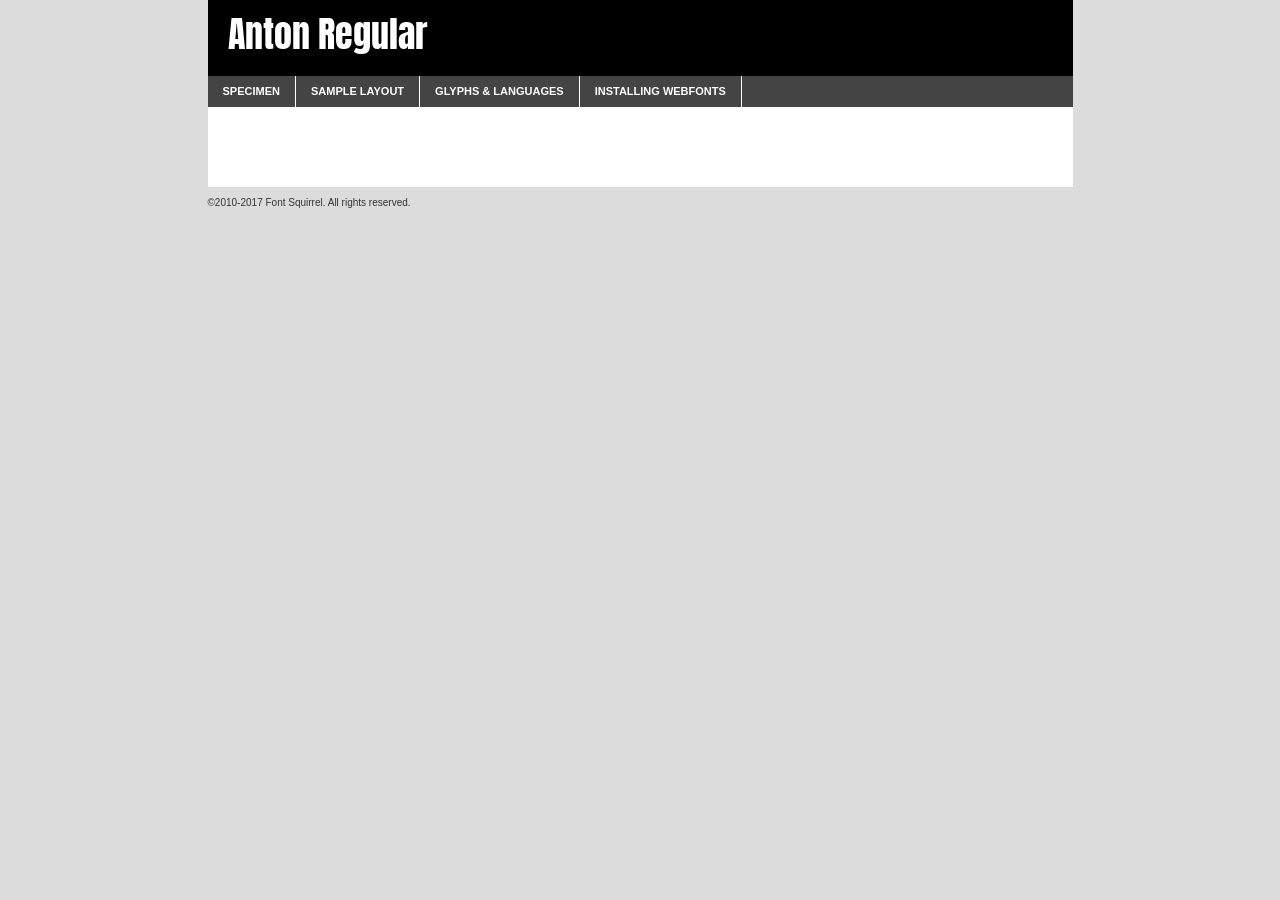
<file: Anton-web/anton-regular-demo.html>
<!DOCTYPE html PUBLIC "-//W3C//DTD XHTML 1.0 Transitional//EN"
	"http://www.w3.org/TR/xhtml1/DTD/xhtml1-transitional.dtd">

<html xmlns="http://www.w3.org/1999/xhtml" xml:lang="en" lang="en">
<head>
	<meta http-equiv="Content-Type" content="text/html; charset=utf-8" />
	<script src="http://ajax.googleapis.com/ajax/libs/jquery/1.7.2/jquery.min.js" type="text/javascript" charset="utf-8"></script>
	<script type="text/javascript">
	(function($){$.fn.easyTabs=function(option){var param=jQuery.extend({fadeSpeed:"fast",defaultContent:1,activeClass:'active'},option);$(this).each(function(){var thisId="#"+this.id;if(param.defaultContent==''){param.defaultContent=1;}
	if(typeof param.defaultContent=="number")
	{var defaultTab=$(thisId+" .tabs li:eq("+(param.defaultContent-1)+") a").attr('href').substr(1);}else{var defaultTab=param.defaultContent;}
	$(thisId+" .tabs li a").each(function(){var tabToHide=$(this).attr('href').substr(1);$("#"+tabToHide).addClass('easytabs-tab-content');});hideAll();changeContent(defaultTab);function hideAll(){$(thisId+" .easytabs-tab-content").hide();}
	function changeContent(tabId){hideAll();$(thisId+" .tabs li").removeClass(param.activeClass);$(thisId+" .tabs li a[href=#"+tabId+"]").closest('li').addClass(param.activeClass);if(param.fadeSpeed!="none")
	{$(thisId+" #"+tabId).fadeIn(param.fadeSpeed);}else{$(thisId+" #"+tabId).show();}}
	$(thisId+" .tabs li").click(function(){var tabId=$(this).find('a').attr('href').substr(1);changeContent(tabId);return false;});});}})(jQuery);
	</script>
	<link rel="stylesheet" href="specimen_files/specimen_stylesheet.css" type="text/css" charset="utf-8" />
	<link rel="stylesheet" href="stylesheet.css" type="text/css" charset="utf-8" />

	<style type="text/css">
					body{
				font-family: 'antonregular';
							}
		</style>

	<title>Anton Regular Specimen</title>
	
	
	<script type="text/javascript" charset="utf-8">
		$(document).ready(function() {
			$('#container').easyTabs({defaultContent:1});
		});
	</script>
</head>

<body>
<div id="container">
	<div id="header">
		Anton Regular	</div>
	<ul class="tabs">
		<li><a href="#specimen">Specimen</a></li>
		<li><a href="#layout">Sample Layout</a></li>
				<li><a href="#glyphs">Glyphs &amp; Languages</a></li>
		<li><a href="#installing">Installing Webfonts</a></li>
		
	</ul>
	
	<div id="main_content">

		
			<div id="specimen">
		
				<div class="section">
					<div class="grid12 firstcol">
						<div class="huge">AaBb</div>
					</div>
				</div>
		
				<div class="section">
					<div class="glyph_range">A&#x200B;B&#x200b;C&#x200b;D&#x200b;E&#x200b;F&#x200b;G&#x200b;H&#x200b;I&#x200b;J&#x200b;K&#x200b;L&#x200b;M&#x200b;N&#x200b;O&#x200b;P&#x200b;Q&#x200b;R&#x200b;S&#x200b;T&#x200b;U&#x200b;V&#x200b;W&#x200b;X&#x200b;Y&#x200b;Z&#x200b;a&#x200b;b&#x200b;c&#x200b;d&#x200b;e&#x200b;f&#x200b;g&#x200b;h&#x200b;i&#x200b;j&#x200b;k&#x200b;l&#x200b;m&#x200b;n&#x200b;o&#x200b;p&#x200b;q&#x200b;r&#x200b;s&#x200b;t&#x200b;u&#x200b;v&#x200b;w&#x200b;x&#x200b;y&#x200b;z&#x200b;1&#x200b;2&#x200b;3&#x200b;4&#x200b;5&#x200b;6&#x200b;7&#x200b;8&#x200b;9&#x200b;0&#x200b;&amp;&#x200b;.&#x200b;,&#x200b;?&#x200b;!&#x200b;&#64;&#x200b;(&#x200b;)&#x200b;#&#x200b;$&#x200b;%&#x200b;*&#x200b;+&#x200b;-&#x200b;=&#x200b;:&#x200b;;</div>
				</div>
				<div class="section">
					<div class="grid12 firstcol">
						<table class="sample_table">
							<tr><td>10</td><td class="size10">abcdefghijklmnopqrstuvwxyzABCDEFGHIJKLMNOPQRSTUVWXYZ0123456789abcdefghijklmnopqrstuvwxyzABCDEFGHIJKLMNOPQRSTUVWXYZ0123456789abcdefghijklmnopqrstuvwxyzABCDEFGHIJKLMNOPQRSTUVWXYZ</td></tr>
							<tr><td>11</td><td class="size11">abcdefghijklmnopqrstuvwxyzABCDEFGHIJKLMNOPQRSTUVWXYZ0123456789abcdefghijklmnopqrstuvwxyzABCDEFGHIJKLMNOPQRSTUVWXYZ0123456789abcdefghijklmnopqrstuvwxyzABCDEFGHIJKLMNOPQRSTUVWXYZ</td></tr>
							<tr><td>12</td><td class="size12">abcdefghijklmnopqrstuvwxyzABCDEFGHIJKLMNOPQRSTUVWXYZ0123456789abcdefghijklmnopqrstuvwxyzABCDEFGHIJKLMNOPQRSTUVWXYZ0123456789abcdefghijklmnopqrstuvwxyzABCDEFGHIJKLMNOPQRSTUVWXYZ</td></tr>
							<tr><td>13</td><td class="size13">abcdefghijklmnopqrstuvwxyzABCDEFGHIJKLMNOPQRSTUVWXYZ0123456789abcdefghijklmnopqrstuvwxyzABCDEFGHIJKLMNOPQRSTUVWXYZ0123456789abcdefghijklmnopqrstuvwxyzABCDEFGHIJKLMNOPQRSTUVWXYZ</td></tr>
							<tr><td>14</td><td class="size14">abcdefghijklmnopqrstuvwxyzABCDEFGHIJKLMNOPQRSTUVWXYZ0123456789abcdefghijklmnopqrstuvwxyzABCDEFGHIJKLMNOPQRSTUVWXYZ0123456789abcdefghijklmnopqrstuvwxyzABCDEFGHIJKLMNOPQRSTUVWXYZ</td></tr>
							<tr><td>16</td><td class="size16">abcdefghijklmnopqrstuvwxyzABCDEFGHIJKLMNOPQRSTUVWXYZ0123456789abcdefghijklmnopqrstuvwxyzABCDEFGHIJKLMNOPQRSTUVWXYZ</td></tr>
							<tr><td>18</td><td class="size18">abcdefghijklmnopqrstuvwxyzABCDEFGHIJKLMNOPQRSTUVWXYZ0123456789abcdefghijklmnopqrstuvwxyzABCDEFGHIJKLMNOPQRSTUVWXYZ</td></tr>
							<tr><td>20</td><td class="size20">abcdefghijklmnopqrstuvwxyzABCDEFGHIJKLMNOPQRSTUVWXYZ0123456789abcdefghijklmnopqrstuvwxyzABCDEFGHIJKLMNOPQRSTUVWXYZ</td></tr>
							<tr><td>24</td><td class="size24">abcdefghijklmnopqrstuvwxyzABCDEFGHIJKLMNOPQRSTUVWXYZ0123456789abcdefghijklmnopqrstuvwxyzABCDEFGHIJKLMNOPQRSTUVWXYZ</td></tr>
							<tr><td>30</td><td class="size30">abcdefghijklmnopqrstuvwxyzABCDEFGHIJKLMNOPQRSTUVWXYZ0123456789abcdefghijklmnopqrstuvwxyzABCDEFGHIJKLMNOPQRSTUVWXYZ</td></tr>
							<tr><td>36</td><td class="size36">abcdefghijklmnopqrstuvwxyzABCDEFGHIJKLMNOPQRSTUVWXYZ0123456789abcdefghijklmnopqrstuvwxyzABCDEFGHIJKLMNOPQRSTUVWXYZ</td></tr>
							<tr><td>48</td><td class="size48">abcdefghijklmnopqrstuvwxyzABCDEFGHIJKLMNOPQRSTUVWXYZ0123456789abcdefghijklmnopqrstuvwxyzABCDEFGHIJKLMNOPQRSTUVWXYZ</td></tr>
							<tr><td>60</td><td class="size60">abcdefghijklmnopqrstuvwxyzABCDEFGHIJKLMNOPQRSTUVWXYZ0123456789abcdefghijklmnopqrstuvwxyzABCDEFGHIJKLMNOPQRSTUVWXYZ</td></tr>
							<tr><td>72</td><td class="size72">abcdefghijklmnopqrstuvwxyzABCDEFGHIJKLMNOPQRSTUVWXYZ0123456789abcdefghijklmnopqrstuvwxyzABCDEFGHIJKLMNOPQRSTUVWXYZ</td></tr>
							<tr><td>90</td><td class="size90">abcdefghijklmnopqrstuvwxyzABCDEFGHIJKLMNOPQRSTUVWXYZ0123456789abcdefghijklmnopqrstuvwxyzABCDEFGHIJKLMNOPQRSTUVWXYZ</td></tr>
						</table>
				
					</div>
			
				</div>
		
		
		
								<div class="section" id="bodycomparison">


										<div id="xheight">
				<div class="fontbody">&#x25FC;&#x25FC;&#x25FC;&#x25FC;&#x25FC;&#x25FC;&#x25FC;&#x25FC;&#x25FC;&#x25FC;&#x25FC;&#x25FC;&#x25FC;&#x25FC;&#x25FC;&#x25FC;&#x25FC;&#x25FC;&#x25FC;&#x25FC;&#x25FC;&#x25FC;&#x25FC;&#x25FC;&#x25FC;&#x25FC;&#x25FC;&#x25FC;&#x25FC;&#x25FC;&#x25FC;&#x25FC;&#x25FC;&#x25FC;&#x25FC;&#x25FC;&#x25FC;&#x25FC;&#x25FC;&#x25FC;&#x25FC;&#x25FC;&#x25FC;&#x25FC;&#x25FC;&#x25FC;&#x25FC;&#x25FC;&#x25FC;&#x25FC;&#x25FC;&#x25FC;&#x25FC;&#x25FC;&#x25FC;&#x25FC;&#x25FC;&#x25FC;&#x25FC;&#x25FC;&#x25FC;&#x25FC;&#x25FC;&#x25FC;&#x25FC;&#x25FC;&#x25FC;&#x25FC;&#x25FC;&#x25FC;&#x25FC;&#x25FC;&#x25FC;&#x25FC;&#x25FC;&#x25FC;&#x25FC;&#x25FC;&#x25FC;&#x25FC;&#x25FC;&#x25FC;&#x25FC;&#x25FC;&#x25FC;&#x25FC;&#x25FC;&#x25FC;&#x25FC;&#x25FC;&#x25FC;&#x25FC;&#x25FC;&#x25FC;&#x25FC;&#x25FC;&#x25FC;&#x25FC;&#x25FC;body</div><div class="arialbody">body</div><div class="verdanabody">body</div><div class="georgiabody">body</div></div>
										<div class="fontbody" style="z-index:1">
											body<span>Anton Regular</span>
										</div>
										<div class="arialbody" style="z-index:1">
											body<span>Arial</span>
										</div>
										<div class="verdanabody" style="z-index:1">
											body<span>Verdana</span>
										</div>
										<div class="georgiabody" style="z-index:1">
											body<span>Georgia</span>
										</div>



								</div>
		
		
				<div class="section psample psample_row1" id="">
					
					<div class="grid2 firstcol">
						<p class="size10"><span>10.</span>Aenean lacinia bibendum nulla sed consectetur. Fusce dapibus, tellus ac cursus commodo, tortor mauris condimentum nibh, ut fermentum massa justo sit amet risus. Nullam id dolor id nibh ultricies vehicula ut id elit. Cum sociis natoque penatibus et magnis dis parturient montes, nascetur ridiculus mus. Nulla vitae elit libero, a pharetra augue.</p>
			
					</div>
					<div class="grid3">
						<p class="size11"><span>11.</span>Aenean lacinia bibendum nulla sed consectetur. Fusce dapibus, tellus ac cursus commodo, tortor mauris condimentum nibh, ut fermentum massa justo sit amet risus. Nullam id dolor id nibh ultricies vehicula ut id elit. Cum sociis natoque penatibus et magnis dis parturient montes, nascetur ridiculus mus. Nulla vitae elit libero, a pharetra augue.</p>
			
					</div>
					<div class="grid3">
						<p class="size12"><span>12.</span>Aenean lacinia bibendum nulla sed consectetur. Fusce dapibus, tellus ac cursus commodo, tortor mauris condimentum nibh, ut fermentum massa justo sit amet risus. Nullam id dolor id nibh ultricies vehicula ut id elit. Cum sociis natoque penatibus et magnis dis parturient montes, nascetur ridiculus mus. Nulla vitae elit libero, a pharetra augue.</p>
			
					</div>
					<div class="grid4">
						<p class="size13"><span>13.</span>Aenean lacinia bibendum nulla sed consectetur. Fusce dapibus, tellus ac cursus commodo, tortor mauris condimentum nibh, ut fermentum massa justo sit amet risus. Nullam id dolor id nibh ultricies vehicula ut id elit. Cum sociis natoque penatibus et magnis dis parturient montes, nascetur ridiculus mus. Nulla vitae elit libero, a pharetra augue.</p>
			
					</div>
					<div class="white_blend"></div>
					
				</div>
				<div class="section psample psample_row2" id="">
					<div class="grid3 firstcol">
						<p class="size14"><span>14.</span>Aenean lacinia bibendum nulla sed consectetur. Fusce dapibus, tellus ac cursus commodo, tortor mauris condimentum nibh, ut fermentum massa justo sit amet risus. Nullam id dolor id nibh ultricies vehicula ut id elit. Cum sociis natoque penatibus et magnis dis parturient montes, nascetur ridiculus mus. Nulla vitae elit libero, a pharetra augue.</p>
			
					</div>
					<div class="grid4">
						<p class="size16"><span>16.</span>Aenean lacinia bibendum nulla sed consectetur. Fusce dapibus, tellus ac cursus commodo, tortor mauris condimentum nibh, ut fermentum massa justo sit amet risus. Nullam id dolor id nibh ultricies vehicula ut id elit. Cum sociis natoque penatibus et magnis dis parturient montes, nascetur ridiculus mus. Nulla vitae elit libero, a pharetra augue.</p>
			
					</div>
					<div class="grid5">
						<p class="size18"><span>18.</span>Aenean lacinia bibendum nulla sed consectetur. Fusce dapibus, tellus ac cursus commodo, tortor mauris condimentum nibh, ut fermentum massa justo sit amet risus. Nullam id dolor id nibh ultricies vehicula ut id elit. Cum sociis natoque penatibus et magnis dis parturient montes, nascetur ridiculus mus. Nulla vitae elit libero, a pharetra augue.</p>
			
					</div>

					<div class="white_blend"></div>

				</div>
				
				<div class="section psample psample_row3" id="">
					<div class="grid5 firstcol">
						<p class="size20"><span>20.</span>Aenean lacinia bibendum nulla sed consectetur. Fusce dapibus, tellus ac cursus commodo, tortor mauris condimentum nibh, ut fermentum massa justo sit amet risus. Nullam id dolor id nibh ultricies vehicula ut id elit. Cum sociis natoque penatibus et magnis dis parturient montes, nascetur ridiculus mus. Nulla vitae elit libero, a pharetra augue.</p>
					</div>
					<div class="grid7">
						<p class="size24"><span>24.</span>Aenean lacinia bibendum nulla sed consectetur. Fusce dapibus, tellus ac cursus commodo, tortor mauris condimentum nibh, ut fermentum massa justo sit amet risus. Nullam id dolor id nibh ultricies vehicula ut id elit. Cum sociis natoque penatibus et magnis dis parturient montes, nascetur ridiculus mus. Nulla vitae elit libero, a pharetra augue.</p>
					</div>
					
					<div class="white_blend"></div>
					
				</div>
				
				<div class="section psample psample_row4" id="">
					<div class="grid12 firstcol">
						<p class="size30"><span>30.</span>Aenean lacinia bibendum nulla sed consectetur. Fusce dapibus, tellus ac cursus commodo, tortor mauris condimentum nibh, ut fermentum massa justo sit amet risus. Nullam id dolor id nibh ultricies vehicula ut id elit. Cum sociis natoque penatibus et magnis dis parturient montes, nascetur ridiculus mus. Nulla vitae elit libero, a pharetra augue.</p>
					</div>
					<div class="white_blend"></div>
					
				</div>
				
				
				
				<div class="section psample psample_row1 fullreverse">
					<div class="grid2 firstcol">
						<p class="size10"><span>10.</span>Aenean lacinia bibendum nulla sed consectetur. Fusce dapibus, tellus ac cursus commodo, tortor mauris condimentum nibh, ut fermentum massa justo sit amet risus. Nullam id dolor id nibh ultricies vehicula ut id elit. Cum sociis natoque penatibus et magnis dis parturient montes, nascetur ridiculus mus. Nulla vitae elit libero, a pharetra augue.</p>
			
					</div>
					<div class="grid3">
						<p class="size11"><span>11.</span>Aenean lacinia bibendum nulla sed consectetur. Fusce dapibus, tellus ac cursus commodo, tortor mauris condimentum nibh, ut fermentum massa justo sit amet risus. Nullam id dolor id nibh ultricies vehicula ut id elit. Cum sociis natoque penatibus et magnis dis parturient montes, nascetur ridiculus mus. Nulla vitae elit libero, a pharetra augue.</p>
			
					</div>
					<div class="grid3">
						<p class="size12"><span>12.</span>Aenean lacinia bibendum nulla sed consectetur. Fusce dapibus, tellus ac cursus commodo, tortor mauris condimentum nibh, ut fermentum massa justo sit amet risus. Nullam id dolor id nibh ultricies vehicula ut id elit. Cum sociis natoque penatibus et magnis dis parturient montes, nascetur ridiculus mus. Nulla vitae elit libero, a pharetra augue.</p>
			
					</div>
					<div class="grid4">
						<p class="size13"><span>13.</span>Aenean lacinia bibendum nulla sed consectetur. Fusce dapibus, tellus ac cursus commodo, tortor mauris condimentum nibh, ut fermentum massa justo sit amet risus. Nullam id dolor id nibh ultricies vehicula ut id elit. Cum sociis natoque penatibus et magnis dis parturient montes, nascetur ridiculus mus. Nulla vitae elit libero, a pharetra augue.</p>
			
					</div>
					<div class="black_blend"></div>
					
				</div>
				
				<div class="section psample psample_row2 fullreverse">
					<div class="grid3 firstcol">
						<p class="size14"><span>14.</span>Aenean lacinia bibendum nulla sed consectetur. Fusce dapibus, tellus ac cursus commodo, tortor mauris condimentum nibh, ut fermentum massa justo sit amet risus. Nullam id dolor id nibh ultricies vehicula ut id elit. Cum sociis natoque penatibus et magnis dis parturient montes, nascetur ridiculus mus. Nulla vitae elit libero, a pharetra augue.</p>
			
					</div>
					<div class="grid4">
						<p class="size16"><span>16.</span>Aenean lacinia bibendum nulla sed consectetur. Fusce dapibus, tellus ac cursus commodo, tortor mauris condimentum nibh, ut fermentum massa justo sit amet risus. Nullam id dolor id nibh ultricies vehicula ut id elit. Cum sociis natoque penatibus et magnis dis parturient montes, nascetur ridiculus mus. Nulla vitae elit libero, a pharetra augue.</p>
			
					</div>
					<div class="grid5">
						<p class="size18"><span>18.</span>Aenean lacinia bibendum nulla sed consectetur. Fusce dapibus, tellus ac cursus commodo, tortor mauris condimentum nibh, ut fermentum massa justo sit amet risus. Nullam id dolor id nibh ultricies vehicula ut id elit. Cum sociis natoque penatibus et magnis dis parturient montes, nascetur ridiculus mus. Nulla vitae elit libero, a pharetra augue.</p>
			
					</div>
					<div class="black_blend"></div>

				</div>
				
				<div class="section psample fullreverse psample_row3" id="">
					<div class="grid5 firstcol">
						<p class="size20"><span>20.</span>Aenean lacinia bibendum nulla sed consectetur. Fusce dapibus, tellus ac cursus commodo, tortor mauris condimentum nibh, ut fermentum massa justo sit amet risus. Nullam id dolor id nibh ultricies vehicula ut id elit. Cum sociis natoque penatibus et magnis dis parturient montes, nascetur ridiculus mus. Nulla vitae elit libero, a pharetra augue.</p>
					</div>
					<div class="grid7">
						<p class="size24"><span>24.</span>Aenean lacinia bibendum nulla sed consectetur. Fusce dapibus, tellus ac cursus commodo, tortor mauris condimentum nibh, ut fermentum massa justo sit amet risus. Nullam id dolor id nibh ultricies vehicula ut id elit. Cum sociis natoque penatibus et magnis dis parturient montes, nascetur ridiculus mus. Nulla vitae elit libero, a pharetra augue.</p>
					</div>
					
					<div class="black_blend"></div>
					
				</div>
				
				<div class="section psample fullreverse psample_row4" id="" style="border-bottom: 20px #000 solid;">
					<div class="grid12 firstcol">
						<p class="size30"><span>30.</span>Aenean lacinia bibendum nulla sed consectetur. Fusce dapibus, tellus ac cursus commodo, tortor mauris condimentum nibh, ut fermentum massa justo sit amet risus. Nullam id dolor id nibh ultricies vehicula ut id elit. Cum sociis natoque penatibus et magnis dis parturient montes, nascetur ridiculus mus. Nulla vitae elit libero, a pharetra augue.</p>
					</div>
					<div class="black_blend"></div>
					
				</div>
				
				
				
				
			</div>
			
			<div id="layout">
				
				<div class="section">
					
					<div class="grid12 firstcol">
						<h1>Lorem Ipsum Dolor</h1>
						<h2>Etiam porta sem malesuada magna mollis euismod</h2>
						
						<p class="byline">By <a href="#link">Aenean Lacinia</a></p>
					</div>
				</div>
				<div class="section">
					<div class="grid8 firstcol">
						<p class="large">Donec sed odio dui. Morbi leo risus, porta ac consectetur ac, vestibulum at eros. Fusce dapibus, tellus ac cursus commodo, tortor mauris condimentum nibh, ut fermentum massa justo sit amet risus. </p>

						
						<h3>Pellentesque ornare sem</h3>

						<p>Maecenas sed diam eget risus varius blandit sit amet non magna. Maecenas faucibus mollis interdum. Donec ullamcorper nulla non metus auctor fringilla. Nullam id dolor id nibh ultricies vehicula ut id elit. Nullam id dolor id nibh ultricies vehicula ut id elit. </p>

						<p>Aenean eu leo quam. Pellentesque ornare sem lacinia quam venenatis vestibulum. Lorem ipsum dolor sit amet, consectetur adipiscing elit. Cum sociis natoque penatibus et magnis dis parturient montes, nascetur ridiculus mus. </p>

						<p>Nulla vitae elit libero, a pharetra augue. Praesent commodo cursus magna, vel scelerisque nisl consectetur et. Aenean lacinia bibendum nulla sed consectetur. </p>

						<p>Nullam quis risus eget urna mollis ornare vel eu leo. Nullam quis risus eget urna mollis ornare vel eu leo. Maecenas sed diam eget risus varius blandit sit amet non magna. Donec ullamcorper nulla non metus auctor fringilla. </p>

						<h3>Cras mattis consectetur</h3>

						<p>Aenean eu leo quam. Pellentesque ornare sem lacinia quam venenatis vestibulum. Aenean lacinia bibendum nulla sed consectetur. Integer posuere erat a ante venenatis dapibus posuere velit aliquet. Cras mattis consectetur purus sit amet fermentum. </p>

						<p>Nullam id dolor id nibh ultricies vehicula ut id elit. Nullam quis risus eget urna mollis ornare vel eu leo. Cras mattis consectetur purus sit amet fermentum.</p>
					</div>
					
					<div class="grid4 sidebar">
						
						<div class="box reverse">
							<p class="last">Nullam quis risus eget urna mollis ornare vel eu leo. Donec ullamcorper nulla non metus auctor fringilla. Cras mattis consectetur purus sit amet fermentum. Sed posuere consectetur est at lobortis. Lorem ipsum dolor sit amet, consectetur adipiscing elit. </p>
						</div>
						
						<p class="caption">Maecenas sed diam eget risus varius.</p>

						<p>Vestibulum id ligula porta felis euismod semper. Integer posuere erat a ante venenatis dapibus posuere velit aliquet. Vestibulum id ligula porta felis euismod semper. Sed posuere consectetur est at lobortis. Maecenas sed diam eget risus varius blandit sit amet non magna. Fusce dapibus, tellus ac cursus commodo, tortor mauris condimentum nibh, ut fermentum massa justo sit amet risus. </p>

					

						<p>Duis mollis, est non commodo luctus, nisi erat porttitor ligula, eget lacinia odio sem nec elit. Aenean lacinia bibendum nulla sed consectetur. Vivamus sagittis lacus vel augue laoreet rutrum faucibus dolor auctor. Aenean lacinia bibendum nulla sed consectetur. Nullam quis risus eget urna mollis ornare vel eu leo. </p>

						<p>Praesent commodo cursus magna, vel scelerisque nisl consectetur et. Donec ullamcorper nulla non metus auctor fringilla. Maecenas faucibus mollis interdum. Fusce dapibus, tellus ac cursus commodo, tortor mauris condimentum nibh, ut fermentum massa justo sit amet risus. </p>

					</div>
				</div>
				
			</div>


			



		<div id="glyphs">
			<div class="section">
				<div class="grid12 firstcol">
			
				<h1>Language Support</h1>
				<p>The subset of Anton Regular in this kit supports the following languages:<br />
			
					Albanian, Basque, Breton, Chamorro, Danish, Dutch, English, Faroese, Finnish, French, Frisian, Galician, German, Icelandic, Italian, Malagasy, Norwegian, Portuguese, Spanish, Alsatian, Aragonese, Arapaho, Arrernte, Asturian, Aymara, Bislama, Cebuano, Corsican, Fijian, French_creole, Genoese, Gilbertese, Greenlandic, Haitian_creole, Hiligaynon, Hmong, Hopi, Ibanag, Iloko_ilokano, Indonesian, Interglossa_glosa, Interlingua, Irish_gaelic, Jerriais, Lojban, Lombard, Luxembourgeois, Manx, Mohawk, Norfolk_pitcairnese, Occitan, Oromo, Pangasinan, Papiamento, Piedmontese, Potawatomi, Rhaeto-romance, Romansh, Rotokas, Sami_lule, Samoan, Sardinian, Scots_gaelic, Seychelles_creole, Shona, Sicilian, Somali, Southern_ndebele, Swahili, Swati_swazi, Tagalog_filipino_pilipino, Tetum, Tok_pisin, Uyghur_latinized, Volapuk, Walloon, Warlpiri, Xhosa, Yapese, Zulu, Latinbasic, Ubasic, Demo				</p>
				<h1>Glyph Chart</h1>
				<p>The subset of Anton Regular in this kit includes all the glyphs listed below. Unicode entities are included above each glyph to help you insert individual characters into your layout.</p>
				<div id="glyph_chart">
			
																														 <div><p>&amp;#13;</p>&#13;</div>
																				 <div><p>&amp;#32;</p>&#32;</div>
																				 <div><p>&amp;#33;</p>&#33;</div>
																				 <div><p>&amp;#34;</p>&#34;</div>
																				 <div><p>&amp;#35;</p>&#35;</div>
																				 <div><p>&amp;#36;</p>&#36;</div>
																				 <div><p>&amp;#37;</p>&#37;</div>
																				 <div><p>&amp;#38;</p>&#38;</div>
																				 <div><p>&amp;#39;</p>&#39;</div>
																				 <div><p>&amp;#40;</p>&#40;</div>
																				 <div><p>&amp;#41;</p>&#41;</div>
																				 <div><p>&amp;#42;</p>&#42;</div>
																				 <div><p>&amp;#43;</p>&#43;</div>
																				 <div><p>&amp;#44;</p>&#44;</div>
																				 <div><p>&amp;#45;</p>&#45;</div>
																				 <div><p>&amp;#46;</p>&#46;</div>
																				 <div><p>&amp;#47;</p>&#47;</div>
																				 <div><p>&amp;#48;</p>&#48;</div>
																				 <div><p>&amp;#49;</p>&#49;</div>
																				 <div><p>&amp;#50;</p>&#50;</div>
																				 <div><p>&amp;#51;</p>&#51;</div>
																				 <div><p>&amp;#52;</p>&#52;</div>
																				 <div><p>&amp;#53;</p>&#53;</div>
																				 <div><p>&amp;#54;</p>&#54;</div>
																				 <div><p>&amp;#55;</p>&#55;</div>
																				 <div><p>&amp;#56;</p>&#56;</div>
																				 <div><p>&amp;#57;</p>&#57;</div>
																				 <div><p>&amp;#58;</p>&#58;</div>
																				 <div><p>&amp;#59;</p>&#59;</div>
																				 <div><p>&amp;#60;</p>&#60;</div>
																				 <div><p>&amp;#61;</p>&#61;</div>
																				 <div><p>&amp;#62;</p>&#62;</div>
																				 <div><p>&amp;#63;</p>&#63;</div>
																				 <div><p>&amp;#64;</p>&#64;</div>
																				 <div><p>&amp;#65;</p>&#65;</div>
																				 <div><p>&amp;#66;</p>&#66;</div>
																				 <div><p>&amp;#67;</p>&#67;</div>
																				 <div><p>&amp;#68;</p>&#68;</div>
																				 <div><p>&amp;#69;</p>&#69;</div>
																				 <div><p>&amp;#70;</p>&#70;</div>
																				 <div><p>&amp;#71;</p>&#71;</div>
																				 <div><p>&amp;#72;</p>&#72;</div>
																				 <div><p>&amp;#73;</p>&#73;</div>
																				 <div><p>&amp;#74;</p>&#74;</div>
																				 <div><p>&amp;#75;</p>&#75;</div>
																				 <div><p>&amp;#76;</p>&#76;</div>
																				 <div><p>&amp;#77;</p>&#77;</div>
																				 <div><p>&amp;#78;</p>&#78;</div>
																				 <div><p>&amp;#79;</p>&#79;</div>
																				 <div><p>&amp;#80;</p>&#80;</div>
																				 <div><p>&amp;#81;</p>&#81;</div>
																				 <div><p>&amp;#82;</p>&#82;</div>
																				 <div><p>&amp;#83;</p>&#83;</div>
																				 <div><p>&amp;#84;</p>&#84;</div>
																				 <div><p>&amp;#85;</p>&#85;</div>
																				 <div><p>&amp;#86;</p>&#86;</div>
																				 <div><p>&amp;#87;</p>&#87;</div>
																				 <div><p>&amp;#88;</p>&#88;</div>
																				 <div><p>&amp;#89;</p>&#89;</div>
																				 <div><p>&amp;#90;</p>&#90;</div>
																				 <div><p>&amp;#91;</p>&#91;</div>
																				 <div><p>&amp;#92;</p>&#92;</div>
																				 <div><p>&amp;#93;</p>&#93;</div>
																				 <div><p>&amp;#94;</p>&#94;</div>
																				 <div><p>&amp;#95;</p>&#95;</div>
																				 <div><p>&amp;#96;</p>&#96;</div>
																				 <div><p>&amp;#97;</p>&#97;</div>
																				 <div><p>&amp;#98;</p>&#98;</div>
																				 <div><p>&amp;#99;</p>&#99;</div>
																				 <div><p>&amp;#100;</p>&#100;</div>
																				 <div><p>&amp;#101;</p>&#101;</div>
																				 <div><p>&amp;#102;</p>&#102;</div>
																				 <div><p>&amp;#103;</p>&#103;</div>
																				 <div><p>&amp;#104;</p>&#104;</div>
																				 <div><p>&amp;#105;</p>&#105;</div>
																				 <div><p>&amp;#106;</p>&#106;</div>
																				 <div><p>&amp;#107;</p>&#107;</div>
																				 <div><p>&amp;#108;</p>&#108;</div>
																				 <div><p>&amp;#109;</p>&#109;</div>
																				 <div><p>&amp;#110;</p>&#110;</div>
																				 <div><p>&amp;#111;</p>&#111;</div>
																				 <div><p>&amp;#112;</p>&#112;</div>
																				 <div><p>&amp;#113;</p>&#113;</div>
																				 <div><p>&amp;#114;</p>&#114;</div>
																				 <div><p>&amp;#115;</p>&#115;</div>
																				 <div><p>&amp;#116;</p>&#116;</div>
																				 <div><p>&amp;#117;</p>&#117;</div>
																				 <div><p>&amp;#118;</p>&#118;</div>
																				 <div><p>&amp;#119;</p>&#119;</div>
																				 <div><p>&amp;#120;</p>&#120;</div>
																				 <div><p>&amp;#121;</p>&#121;</div>
																				 <div><p>&amp;#122;</p>&#122;</div>
																				 <div><p>&amp;#123;</p>&#123;</div>
																				 <div><p>&amp;#124;</p>&#124;</div>
																				 <div><p>&amp;#125;</p>&#125;</div>
																				 <div><p>&amp;#126;</p>&#126;</div>
																				 <div><p>&amp;#160;</p>&#160;</div>
																				 <div><p>&amp;#161;</p>&#161;</div>
																				 <div><p>&amp;#162;</p>&#162;</div>
																				 <div><p>&amp;#163;</p>&#163;</div>
																				 <div><p>&amp;#164;</p>&#164;</div>
																				 <div><p>&amp;#165;</p>&#165;</div>
																				 <div><p>&amp;#166;</p>&#166;</div>
																				 <div><p>&amp;#167;</p>&#167;</div>
																				 <div><p>&amp;#168;</p>&#168;</div>
																				 <div><p>&amp;#169;</p>&#169;</div>
																				 <div><p>&amp;#170;</p>&#170;</div>
																				 <div><p>&amp;#171;</p>&#171;</div>
																				 <div><p>&amp;#172;</p>&#172;</div>
																				 <div><p>&amp;#173;</p>&#173;</div>
																				 <div><p>&amp;#174;</p>&#174;</div>
																				 <div><p>&amp;#175;</p>&#175;</div>
																				 <div><p>&amp;#176;</p>&#176;</div>
																				 <div><p>&amp;#177;</p>&#177;</div>
																				 <div><p>&amp;#178;</p>&#178;</div>
																				 <div><p>&amp;#179;</p>&#179;</div>
																				 <div><p>&amp;#180;</p>&#180;</div>
																				 <div><p>&amp;#181;</p>&#181;</div>
																				 <div><p>&amp;#182;</p>&#182;</div>
																				 <div><p>&amp;#183;</p>&#183;</div>
																				 <div><p>&amp;#184;</p>&#184;</div>
																				 <div><p>&amp;#185;</p>&#185;</div>
																				 <div><p>&amp;#186;</p>&#186;</div>
																				 <div><p>&amp;#187;</p>&#187;</div>
																				 <div><p>&amp;#188;</p>&#188;</div>
																				 <div><p>&amp;#189;</p>&#189;</div>
																				 <div><p>&amp;#190;</p>&#190;</div>
																				 <div><p>&amp;#191;</p>&#191;</div>
																				 <div><p>&amp;#192;</p>&#192;</div>
																				 <div><p>&amp;#193;</p>&#193;</div>
																				 <div><p>&amp;#194;</p>&#194;</div>
																				 <div><p>&amp;#195;</p>&#195;</div>
																				 <div><p>&amp;#196;</p>&#196;</div>
																				 <div><p>&amp;#197;</p>&#197;</div>
																				 <div><p>&amp;#198;</p>&#198;</div>
																				 <div><p>&amp;#199;</p>&#199;</div>
																				 <div><p>&amp;#200;</p>&#200;</div>
																				 <div><p>&amp;#201;</p>&#201;</div>
																				 <div><p>&amp;#202;</p>&#202;</div>
																				 <div><p>&amp;#203;</p>&#203;</div>
																				 <div><p>&amp;#204;</p>&#204;</div>
																				 <div><p>&amp;#205;</p>&#205;</div>
																				 <div><p>&amp;#206;</p>&#206;</div>
																				 <div><p>&amp;#207;</p>&#207;</div>
																				 <div><p>&amp;#208;</p>&#208;</div>
																				 <div><p>&amp;#209;</p>&#209;</div>
																				 <div><p>&amp;#210;</p>&#210;</div>
																				 <div><p>&amp;#211;</p>&#211;</div>
																				 <div><p>&amp;#212;</p>&#212;</div>
																				 <div><p>&amp;#213;</p>&#213;</div>
																				 <div><p>&amp;#214;</p>&#214;</div>
																				 <div><p>&amp;#215;</p>&#215;</div>
																				 <div><p>&amp;#216;</p>&#216;</div>
																				 <div><p>&amp;#217;</p>&#217;</div>
																				 <div><p>&amp;#218;</p>&#218;</div>
																				 <div><p>&amp;#219;</p>&#219;</div>
																				 <div><p>&amp;#220;</p>&#220;</div>
																				 <div><p>&amp;#221;</p>&#221;</div>
																				 <div><p>&amp;#222;</p>&#222;</div>
																				 <div><p>&amp;#223;</p>&#223;</div>
																				 <div><p>&amp;#224;</p>&#224;</div>
																				 <div><p>&amp;#225;</p>&#225;</div>
																				 <div><p>&amp;#226;</p>&#226;</div>
																				 <div><p>&amp;#227;</p>&#227;</div>
																				 <div><p>&amp;#228;</p>&#228;</div>
																				 <div><p>&amp;#229;</p>&#229;</div>
																				 <div><p>&amp;#230;</p>&#230;</div>
																				 <div><p>&amp;#231;</p>&#231;</div>
																				 <div><p>&amp;#232;</p>&#232;</div>
																				 <div><p>&amp;#233;</p>&#233;</div>
																				 <div><p>&amp;#234;</p>&#234;</div>
																				 <div><p>&amp;#235;</p>&#235;</div>
																				 <div><p>&amp;#236;</p>&#236;</div>
																				 <div><p>&amp;#237;</p>&#237;</div>
																				 <div><p>&amp;#238;</p>&#238;</div>
																				 <div><p>&amp;#239;</p>&#239;</div>
																				 <div><p>&amp;#240;</p>&#240;</div>
																				 <div><p>&amp;#241;</p>&#241;</div>
																				 <div><p>&amp;#242;</p>&#242;</div>
																				 <div><p>&amp;#243;</p>&#243;</div>
																				 <div><p>&amp;#244;</p>&#244;</div>
																				 <div><p>&amp;#245;</p>&#245;</div>
																				 <div><p>&amp;#246;</p>&#246;</div>
																				 <div><p>&amp;#247;</p>&#247;</div>
																				 <div><p>&amp;#248;</p>&#248;</div>
																				 <div><p>&amp;#249;</p>&#249;</div>
																				 <div><p>&amp;#250;</p>&#250;</div>
																				 <div><p>&amp;#251;</p>&#251;</div>
																				 <div><p>&amp;#252;</p>&#252;</div>
																				 <div><p>&amp;#253;</p>&#253;</div>
																				 <div><p>&amp;#254;</p>&#254;</div>
																				 <div><p>&amp;#255;</p>&#255;</div>
																				 <div><p>&amp;#338;</p>&#338;</div>
																				 <div><p>&amp;#339;</p>&#339;</div>
																				 <div><p>&amp;#376;</p>&#376;</div>
																				 <div><p>&amp;#710;</p>&#710;</div>
																				 <div><p>&amp;#732;</p>&#732;</div>
																				 <div><p>&amp;#8192;</p>&#8192;</div>
																				 <div><p>&amp;#8193;</p>&#8193;</div>
																				 <div><p>&amp;#8194;</p>&#8194;</div>
																				 <div><p>&amp;#8195;</p>&#8195;</div>
																				 <div><p>&amp;#8196;</p>&#8196;</div>
																				 <div><p>&amp;#8197;</p>&#8197;</div>
																				 <div><p>&amp;#8198;</p>&#8198;</div>
																				 <div><p>&amp;#8199;</p>&#8199;</div>
																				 <div><p>&amp;#8200;</p>&#8200;</div>
																				 <div><p>&amp;#8201;</p>&#8201;</div>
																				 <div><p>&amp;#8202;</p>&#8202;</div>
																				 <div><p>&amp;#8208;</p>&#8208;</div>
																				 <div><p>&amp;#8209;</p>&#8209;</div>
																				 <div><p>&amp;#8210;</p>&#8210;</div>
																				 <div><p>&amp;#8211;</p>&#8211;</div>
																				 <div><p>&amp;#8212;</p>&#8212;</div>
																				 <div><p>&amp;#8216;</p>&#8216;</div>
																				 <div><p>&amp;#8217;</p>&#8217;</div>
																				 <div><p>&amp;#8218;</p>&#8218;</div>
																				 <div><p>&amp;#8220;</p>&#8220;</div>
																				 <div><p>&amp;#8221;</p>&#8221;</div>
																				 <div><p>&amp;#8222;</p>&#8222;</div>
																				 <div><p>&amp;#8226;</p>&#8226;</div>
																				 <div><p>&amp;#8230;</p>&#8230;</div>
																				 <div><p>&amp;#8239;</p>&#8239;</div>
																				 <div><p>&amp;#8249;</p>&#8249;</div>
																				 <div><p>&amp;#8250;</p>&#8250;</div>
																				 <div><p>&amp;#8287;</p>&#8287;</div>
																				 <div><p>&amp;#8364;</p>&#8364;</div>
																				 <div><p>&amp;#8482;</p>&#8482;</div>
																				 <div><p>&amp;#9724;</p>&#9724;</div>
																				 <div><p>&amp;#64257;</p>&#64257;</div>
																				 <div><p>&amp;#64258;</p>&#64258;</div>
																				 <div><p>&amp;#64259;</p>&#64259;</div>
																				 <div><p>&amp;#64260;</p>&#64260;</div>
																																																</div>	
				</div>
		
		
			</div>
		</div>
		
		
		<div id="specs">
			
		</div>
	
		<div id="installing">
			<div class="section">
				<div class="grid7 firstcol">
					<h1>Installing Webfonts</h1>
					
					<p>Webfonts are supported by all major browser platforms but not all in the same way. There are currently four different font formats that must be included in order to target all browsers. This includes TTF, WOFF, EOT and SVG.</p>
					
					<h2>1. Upload your webfonts</h2>
					<p>You must upload your webfont kit to your website. They should be in or near the same directory as your CSS files.</p>
					
					<h2>2. Include the webfont stylesheet</h2>
					<p>A special CSS @font-face declaration helps the various browsers select the appropriate font it needs without causing you a bunch of headaches. Learn more about this syntax by reading the <a href="https://www.fontspring.com/blog/further-hardening-of-the-bulletproof-syntax">Fontspring blog post</a> about it. The code for it is as follows:</p>


<code>
@font-face{ 
	font-family: 'MyWebFont';
	src: url('WebFont.eot');
	src: url('WebFont.eot?#iefix') format('embedded-opentype'),
	     url('WebFont.woff') format('woff'),
	     url('WebFont.ttf') format('truetype'),
	     url('WebFont.svg#webfont') format('svg');
}
</code>

	<p>We've already gone ahead and generated the code for you. All you have to do is link to the stylesheet in your HTML, like this:</p>
	<code>&lt;link rel=&quot;stylesheet&quot; href=&quot;stylesheet.css&quot; type=&quot;text/css&quot; charset=&quot;utf-8&quot; /&gt;</code>

					<h2>3. Modify your own stylesheet</h2>
					<p>To take advantage of your new fonts, you must tell your stylesheet to use them. Look at the original @font-face declaration above and find the property called "font-family." The name linked there will be what you use to reference the font. Prepend that webfont name to the font stack in the "font-family" property, inside the selector you want to change. For example:</p>
<code>p { font-family: 'WebFont', Arial, sans-serif; }</code>

<h2>4. Test</h2>
<p>Getting webfonts to work cross-browser <em>can</em> be tricky. Use the information in the sidebar to help you if you find that fonts aren't loading in a particular browser.</p>
				</div>
				
				<div class="grid5 sidebar">
					<div class="box">
						<h2>Troubleshooting<br />Font-Face Problems</h2>
						<p>Having trouble getting your webfonts to load in your new website? Here are some tips to sort out what might be the problem.</p>

						<h3>Fonts not showing in any browser</h3>

						<p>This sounds like you need to work on the plumbing. You either did not upload the fonts to the correct directory, or you did not link the fonts properly in the CSS. If you've confirmed that all this is correct and you still have a problem, take a look at your .htaccess file and see if requests are getting intercepted.</p>

						<h3>Fonts not loading in iPhone or iPad</h3>

						<p>The most common problem here is that you are serving the fonts from an IIS server. IIS refuses to serve files that have unknown MIME types. If that is the case, you must set the MIME type for SVG to "image/svg+xml" in the server settings. Follow these instructions from Microsoft if you need help.</p>

						<h3>Fonts not loading in Firefox</h3>

						<p>The primary reason for this failure? You are still using a version Firefox older than 3.5. So upgrade already! If that isn't it, then you are very likely serving fonts from a different domain. Firefox requires that all font assets be served from the same domain. Lastly it is possible that you need to add WOFF to your list of MIME types (if you are serving via IIS.)</p>

						<h3>Fonts not loading in IE</h3>

						<p>Are you looking at Internet Explorer on an actual Windows machine or are you cheating by using a service like Adobe BrowserLab? Many of these screenshot services do not render @font-face for IE. Best to test it on a real machine.</p>

						<h3>Fonts not loading in IE9</h3>

						<p>IE9, like Firefox, requires that fonts be served from the same domain as the website. Make sure that is the case.</p>
					</div>
				</div>
			</div>
			
		</div>
	
	</div>
	<div id="footer">
		<p>&copy;2010-2017 Font Squirrel. All rights reserved.</p>
	</div>
</div>
</body>
</html>
</file>
<file: Anton-web/specimen_files/specimen_stylesheet.css>
@import url('grid_12-825-55-15.css');

/*  
	CSS Reset by Eric Meyer - Released under Public Domain
    http://meyerweb.com/eric/tools/css/reset/
*/
html, body, div, span, applet, object, iframe,
h1, h2, h3, h4, h5, h6, p, blockquote, pre,
a, abbr, acronym, address, big, cite, code,
del, dfn, em, font, img, ins, kbd, q, s, samp,
small, strike, strong, sub, sup, tt, var,
b, u, i, center, dl, dt, dd, ol, ul, li,
fieldset, form, label, legend, table, 
caption, tbody, tfoot, thead, tr, th, td 
                  {margin: 0;padding: 0;border: 0;outline: 0;
                  font-size: 100%;vertical-align: baseline;
                  background: transparent;}
body              {line-height: 1;}
ol, ul            {list-style: none;}
blockquote, q     {quotes: none;}
blockquote:before, blockquote:after,
q:before, q:after {content: '';	content: none;}
:focus            {outline: 0;}
ins               {text-decoration: none;}
del               {text-decoration: line-through;}
table             {border-collapse: collapse;border-spacing: 0;}




body {
	color: #000;
	background-color: #dcdcdc;
}

a {
	text-decoration: none;
	color: #1883ba;
}

h1{
	font-size: 32px;
	font-weight: normal;
	font-style: normal;
	margin-bottom: 18px;
}

h2{
	font-size: 18px;
}

#container {
	width: 865px;
	margin: 0px auto;
}


#header {
	padding: 20px;
	font-size: 36px;
	background-color: #000;
	color: #fff;
}

#header span {
	color: #666;
}
#main_content {
	background-color: #fff;
	padding: 60px 20px 20px;
}


#footer p {
	margin: 0;
	padding-top: 10px;
	padding-bottom: 50px;
	color: #333;
	font: 10px Arial, sans-serif;
}

.tabs {
	width: 100%;
	height: 31px;
	background-color: #444;
}
.tabs li {
	float:  left;
	margin: 0;
	overflow: hidden;
	background-color: #444;
}
.tabs li a {
	display: block;
	color: #fff;
	text-decoration: none;
	font: bold 11px/11px 'Arial';
	text-transform: uppercase;
	padding: 10px 15px;
	border-right: 1px solid #fff;
}

.tabs li a:hover {
		background-color: #00b3ff;

}

.tabs li.active a {
	color:  #000;
	background-color: #fff;
}



div.huge {
	
	font-size: 300px;
	line-height: 1em;
	padding: 0;
	letter-spacing: -.02em;
	overflow: hidden;
}
div.glyph_range {
	font-size: 72px;
	line-height: 1.1em;
}

.size10{ font-size: 10px; }
.size11{ font-size: 11px; }
.size12{ font-size: 12px; }
.size13{ font-size: 13px; }
.size14{ font-size: 14px; }
.size16{ font-size: 16px; }
.size18{ font-size: 18px; }
.size20{ font-size: 20px; }
.size24{ font-size: 24px; }
.size30{ font-size: 30px; }
.size36{ font-size: 36px; }
.size48{ font-size: 48px; }
.size60{ font-size: 60px; }
.size72{ font-size: 72px; }
.size90{ font-size: 90px; }


.psample_row1 {	height: 120px;}
.psample_row1 {	height: 120px;}
.psample_row2 {	height: 160px;}
.psample_row3 {	height: 160px;}
.psample_row4 {	height: 160px;}

.psample {
	overflow: hidden;
	position: relative;
}
.psample p {
	line-height: 1.3em;
	display: block;
	overflow: hidden;
	margin: 0;
}

.psample span {
	margin-right: .5em;
}

.white_blend {
	width: 100%;
	height: 61px;
	background-image: url([data-uri]);
	position: absolute;
	bottom: 0;
}
.black_blend {
	width: 100%;
	height: 61px;
	background-image: url([data-uri]);
	position: absolute;
	bottom: 0;
}
.fullreverse {
	background:  #000 !important;
	color:  #fff !important;
	margin-left: -20px;
	padding-left: 20px;
	margin-right: -20px;
	padding-right: 20px;
	padding: 20px;
	margin-bottom:0;
}


.sample_table td {
	padding-top: 3px;
	padding-bottom:5px;
	padding-left: 5px;
	vertical-align: middle;
	line-height: 1.2em;
}

.sample_table td:first-child {
	background-color: #eee;
	text-align: right;
	padding-right: 5px;
	padding-left: 0;
	padding: 5px;
	font: 11px/12px "Courier New", Courier, mono;
}

code {
	white-space: pre;
	background-color: #eee;
	display: block;
	padding: 10px;
	margin-bottom: 18px;
	overflow: auto;
}


.bottom,.last 	{margin-bottom:0 !important; padding-bottom:0 !important;}

.box  { 
  padding: 18px; 
  margin-bottom: 18px; 
  background: #eee; 
}

.reverse,.reversed { background:  #000 !important;color:  #fff !important; border: none !important;}

#bodycomparison {
	position: relative;
	overflow: hidden;
	font-size: 72px;
	height: 90px;
	white-space: nowrap;
}

#bodycomparison div{
	font-size: 72px;
	line-height: 90px;
	display: inline;
	margin: 0 15px 0 0;
	padding: 0;
}

#bodycomparison div span{
	font: 10px Arial;
	position: absolute;
	left: 0;
}
#xheight {
	float: none;
	position: absolute;
	color: #d9f3ff;
	font-size: 72px;
	line-height: 90px;
}

.fontbody {
 position: relative;
}
.arialbody{
	font-family: Arial;
	position: relative;
}
.verdanabody{
	font-family: Verdana;
	position: relative;
}
.georgiabody{
	font-family: Georgia;
	position: relative;
}

/* @group Layout page
 */

#layout h1 {
	font-size: 36px;
	line-height: 42px;
	font-weight: normal;
	font-style: normal;
}

#layout h2 {
	font-size: 24px;
	line-height: 23px;
	font-weight: normal;
	font-style: normal;
}

#layout h3 {
	font-size: 22px;
	line-height: 1.4em;
	margin-top: 1em;
	font-weight: normal;
	font-style: normal;
}


#layout p.byline {
	font-size: 12px;
	margin-top: 18px;
	line-height: 12px;
	margin-bottom: 0;
}
#layout p {
	font-size: 14px;
	line-height: 21px;
	margin-bottom: .5em;
}

#layout p.large{
	font-size: 18px;
	line-height: 26px;
}

#layout .sidebar p{
	font-size: 12px;
	line-height: 1.4em;
}

#layout p.caption {
	font-size: 10px;
	margin-top: -16px;
	margin-bottom: 18px;
}

/* @end */

/* @group Glyphs */

#glyph_chart div{
	background-color: #d9f3ff;
	color: black;
	float: left;
	font-size: 36px;
	height: 1.2em;
	line-height: 1.2em;
	margin-bottom: 1px;
	margin-right: 1px;
	text-align: center;
	width: 1.2em;
	position: relative;
	padding: .6em .2em .2em;
}

#glyph_chart div p {
	position: absolute;
	left: 0;
	top: 0;
	display: block;
	text-align: center;
	font: bold 9px Arial, sans-serif;
	background-color: #3a768f;
	width: 100%;
	color: #fff;
	padding: 2px 0;
}


#glyphs h1 {
	font-family: Arial, sans-serif;
}
/* @end */

/* @group Installing */

#installing {
	font: 13px Arial, sans-serif;
}

#installing p,
#glyphs p{
	line-height: 1.2em;
	margin-bottom: 18px;
	font: 13px Arial, sans-serif;
}



#installing h3{
	font-size: 15px;
	margin-top: 18px;
}

/* @end */

#rendering h1 {
	font-family: Arial, sans-serif;
}
.render_table td {
	font: 11px "Courier New", Courier, mono;
	vertical-align: middle;
}
</file>
<file: Anton-web/stylesheet.css>
/*! Generated by Font Squirrel (https://www.fontsquirrel.com) on January 16, 2022 */



@font-face {
    font-family: 'antonregular';
    src: url('anton-regular-webfont.woff2') format('woff2'),
         url('anton-regular-webfont.woff') format('woff');
    font-weight: normal;
    font-style: normal;

}
</file>
